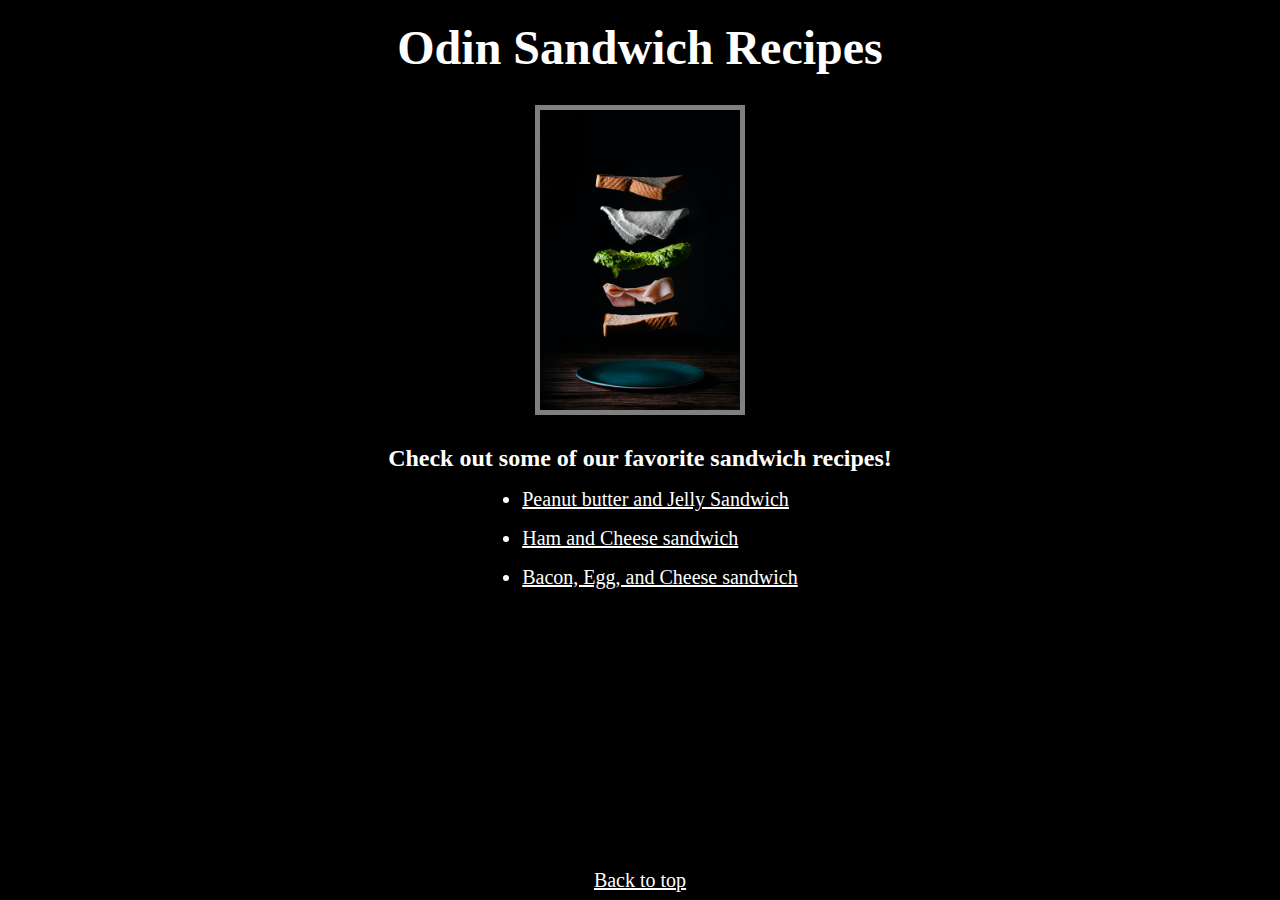
<file: index.html>
<!DOCTYPE html>
<html lang="en">
  <head>
    <meta charset="UTF-8">
    <link rel="stylesheet" href="style.css">
    <meta name="viewport" content="width=device-width, initial-scale=1">
    <title> Odin Sandwich Recipes </title>
    <meta name="description" content="A simple HTML project involving sandwich recipes.">
    <meta name="author" content="J-S">
  </head>
<!-- This is the main body content -->
  <body>
    <div class="main-page">
      <a id="top"></a>
      <h1>Odin Sandwich Recipes</h1>
      <img class="c-photo" src="imgs/m_sandwich.jpg" alt="Intro to recipe cover sandwich">
      <p title="This is the paragraph content">
        Check out some of our favorite sandwich recipes!
      </p>
      <ul>
        <li><a href="recipes/PBJ-Sandwich.html">Peanut butter and Jelly Sandwich</a></li>
        <li><a href="recipes/Ham-egg-ncheese.html">Ham and Cheese sandwich</a></li>
        <li><a href="recipes/Bacon-egg-ncheese.html">Bacon, Egg, and Cheese sandwich</a></li>
      </ul>
      <footer>
        <a href="#top">Back to top</a>
      </footer>
    </div>
  </body>

</html>
</file>
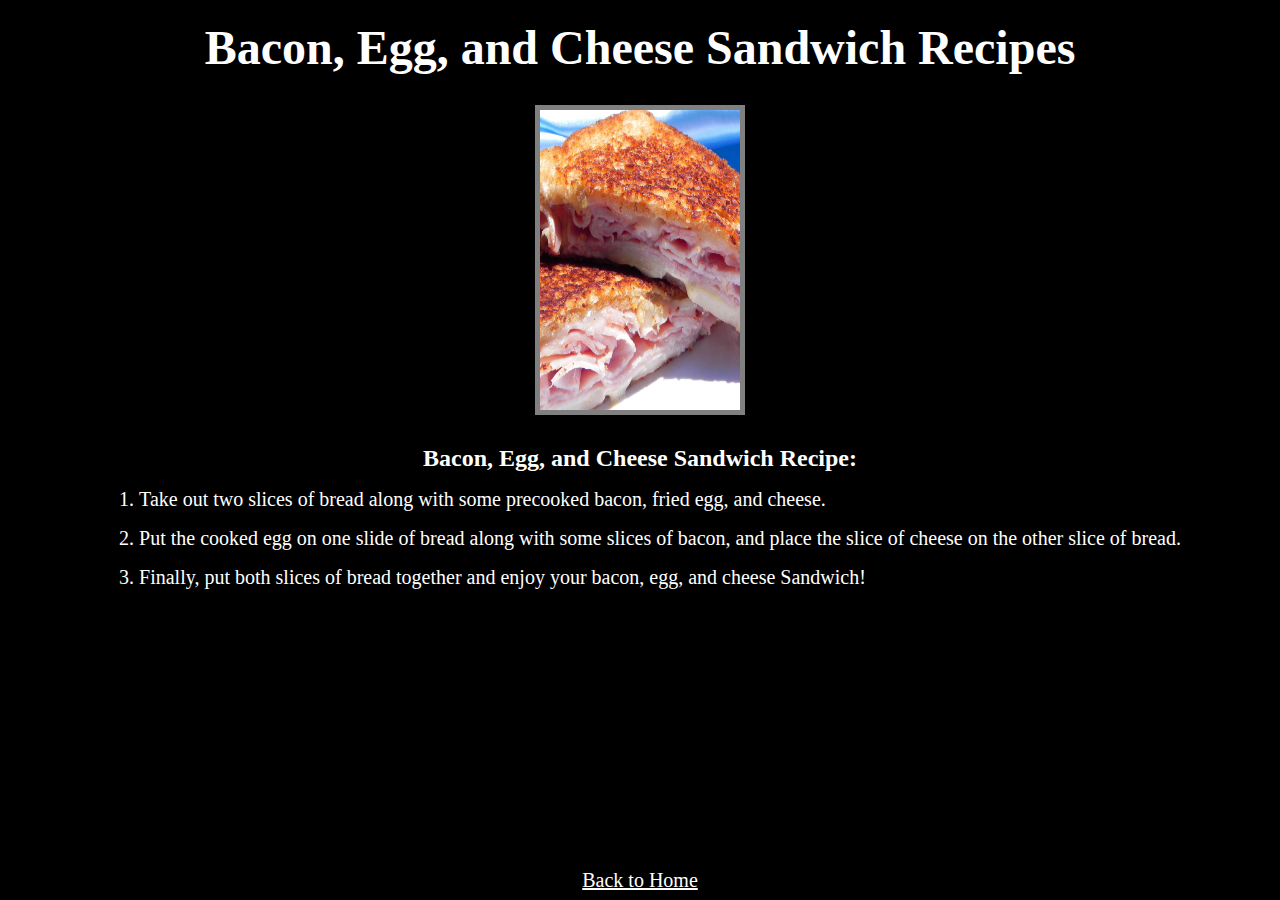
<file: recipes/Bacon-egg-ncheese.html>
<!DOCTYPE html>
<html lang="en">
  <head>
    <meta charset="UTF-8">
    <link rel="stylesheet" href="../style.css">
    <meta name="viewport" content="width=device-width, initial-scale=1">
    <title> PB&J Sandwich </title>
  </head>
<!-- This is the main body content -->
  <body>
    <div class="bee-page">
      <h1> Bacon, Egg, and Cheese Sandwich Recipes</h1>
      <img class="food-photo" src="../imgs/s2.jpg" alt="Bacon, Egg, and cheese sandwich">
      <p title="This is the paragraph content">
        Bacon, Egg, and Cheese Sandwich Recipe:
      </p>
      <ol>
        <li>Take out two slices of bread along with some precooked bacon, fried egg, and cheese.</li>
        <li>Put the cooked egg on one slide of bread along with some slices of bacon, and place the slice of cheese on the other slice of bread.</li>
        <li>Finally, put both slices of bread together and enjoy your bacon, egg, and cheese Sandwich!</li>
      </ol>
      <footer>
        <a href="../index.html">Back to Home</a>
      </footer>
    </div>
  </body>

</html>
</file>
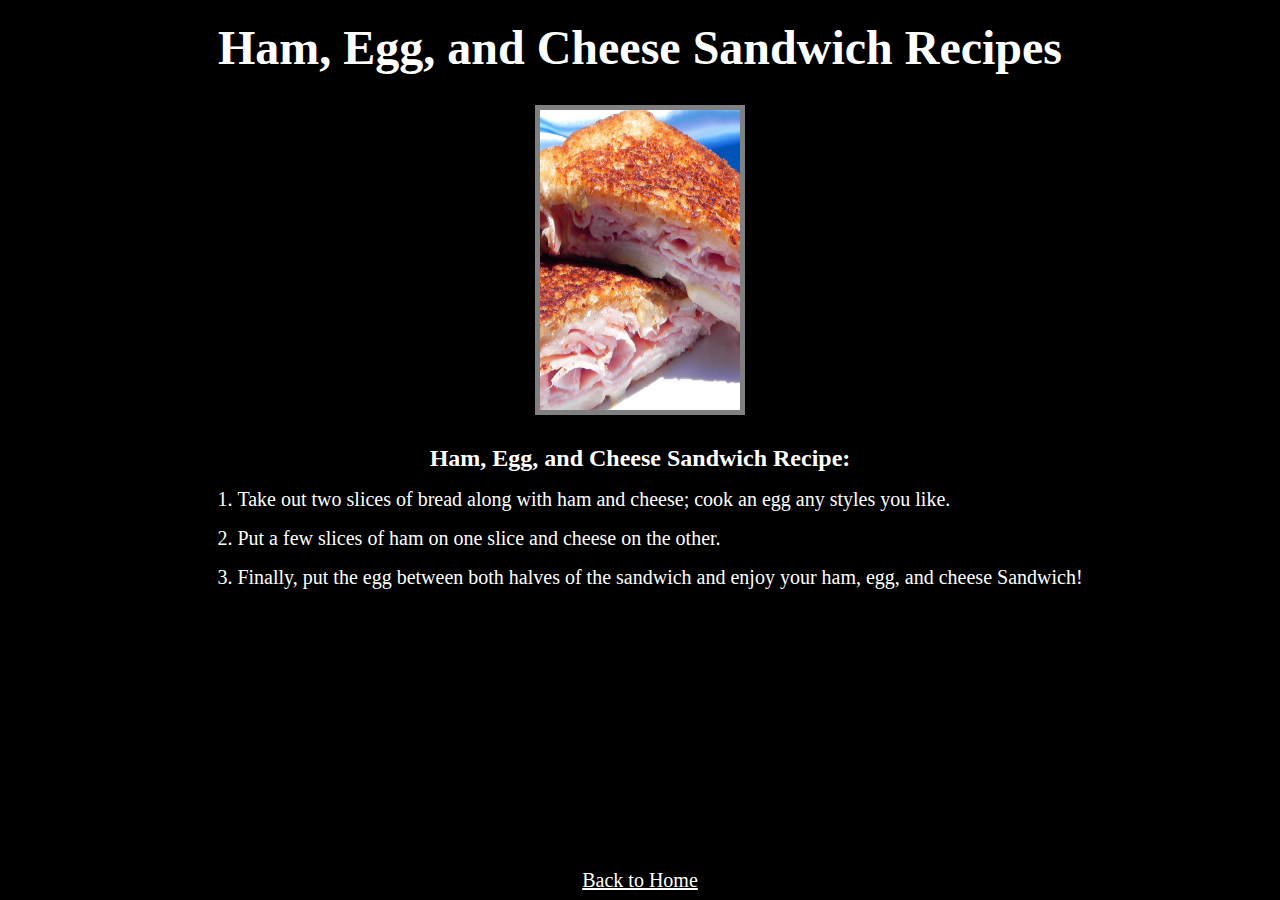
<file: recipes/Ham-egg-ncheese.html>
<!DOCTYPE html>
<html lang="en">
  <head>
    <meta charset="UTF-8">
    <link rel="stylesheet" href="../style.css">
    <meta name="viewport" content="width=device-width, initial-scale=1">
    <title> PB&J Sandwich </title>
  </head>
<!-- This is the main body content -->
  <body>
    <div class="hee-page">
      <h1> Ham, Egg, and Cheese Sandwich Recipes</h1>
      <img class="food-photo" src="../imgs/s2.jpg" alt="Ham, Egg, and cheese sandwich">
      <p title="This is the paragraph content">
        Ham, Egg, and Cheese Sandwich Recipe:
      </p>
      <ol>
        <li>Take out two slices of bread along with ham and cheese; cook an egg any styles you like.</li>
        <li>Put a few slices of ham on one slice and cheese on the other.</li>
        <li>Finally, put the egg between both halves of the sandwich and enjoy your ham, egg, and cheese Sandwich!</li>
      </ol>
      <footer>
        <a href="../index.html">Back to Home</a>
      </footer>
    </div>
  </body>

</html>
</file>
<file: style.css>
* {
  color: white;
  background-color: black;
  margin: 0;
}

.c-photo{
  display:block;
  border: 5px solid gray;
  margin-left: auto;
  margin-right: auto;
  height: 300px;
  width: 200px;
}

.food-photo {
  display:block;
  border: 5px solid gray;
  margin-left: auto;
  margin-right: auto;
  height: 300px;
  width: 200px;
}


div {
  text-align: center;

}

div h1{
  margin-top: 20px;
  margin-bottom: 30px;
  font-size: 3rem;
}

div p{
  font-weight: bolder;
  padding-top: 10px;
  margin-top: 20px;
  font-size: 1.5rem;
}

div ul{
  display: inline-block;
  text-align: left;
  margin-top: 1rem;
  font-size: 1.25rem;
}

div ol{
  display: inline-block;
  text-align: left;
  margin-top: 1rem;
  font-size: 1.25rem;
}

li {
  padding-bottom: 1rem;
}
div ol{
  display: inline-block;
  text-align: left;
  margin-top: 16px;
}

div footer {
  position: absolute;
  width: 100%;
  bottom: .5rem;
  font-size: 1.25rem;
}
</file>
